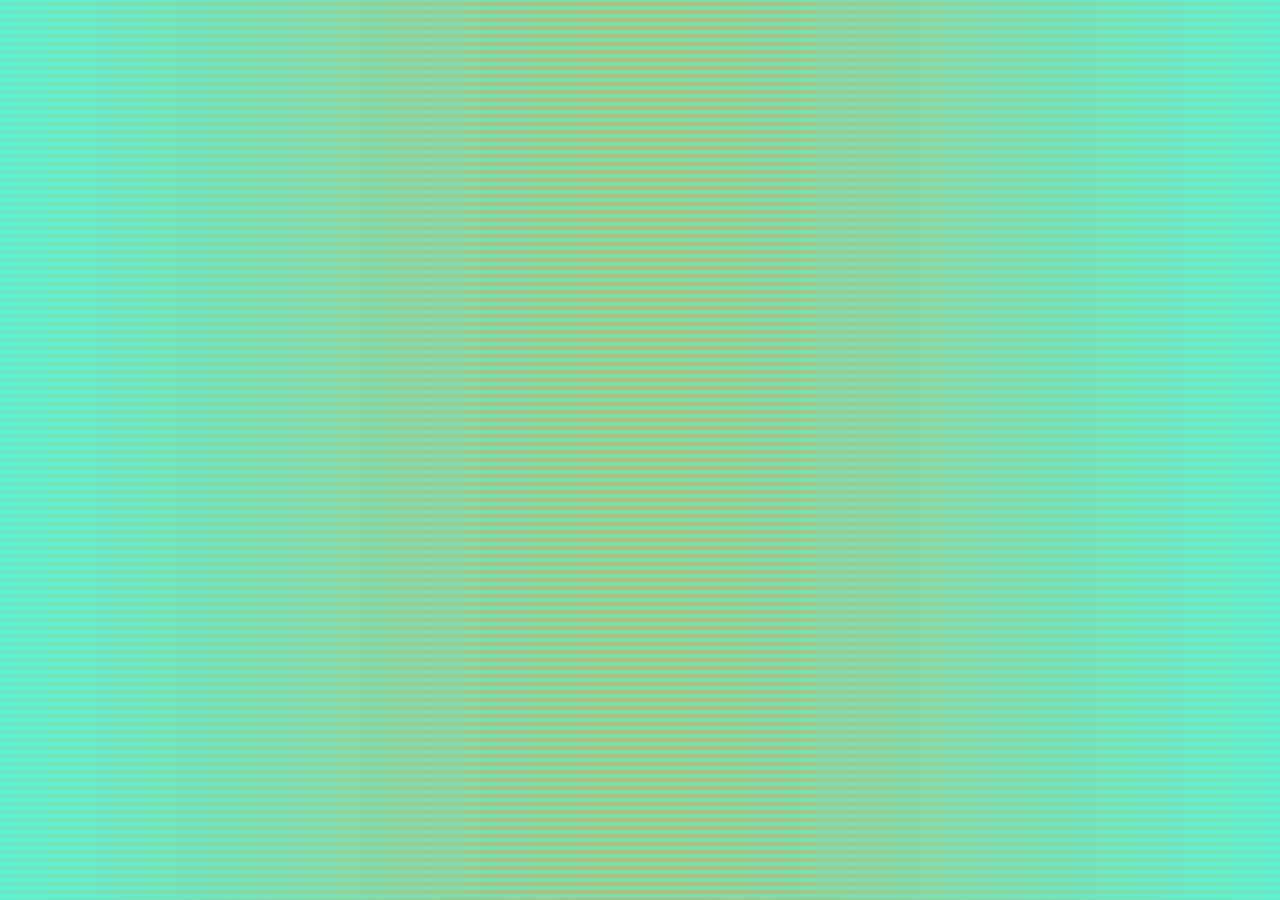
<file: Project/index.html>
<!DOCTYPE html>
<html lang="en">
<head>
    <meta charset="UTF-8">
    <title>Index</title>
    <link rel="stylesheet" href="project1.css">
</head>
<body>



<script src="project1.js"> </script>
</body>
</html>


<!--1 отримати масив об'єктів з endpoint`а https://jsonplaceholder.typicode.com/users-->
<!--2 Вивести id,name всіх user в index.html. Окремий блок для кожного user.-->
<!--3 Додати кожному блоку кнопку/посилання , при кліку на яку відбувається перехід  на сторінку user-details.html, котра має детальну інформацію про об'єкт на який клікнули-->
</file>
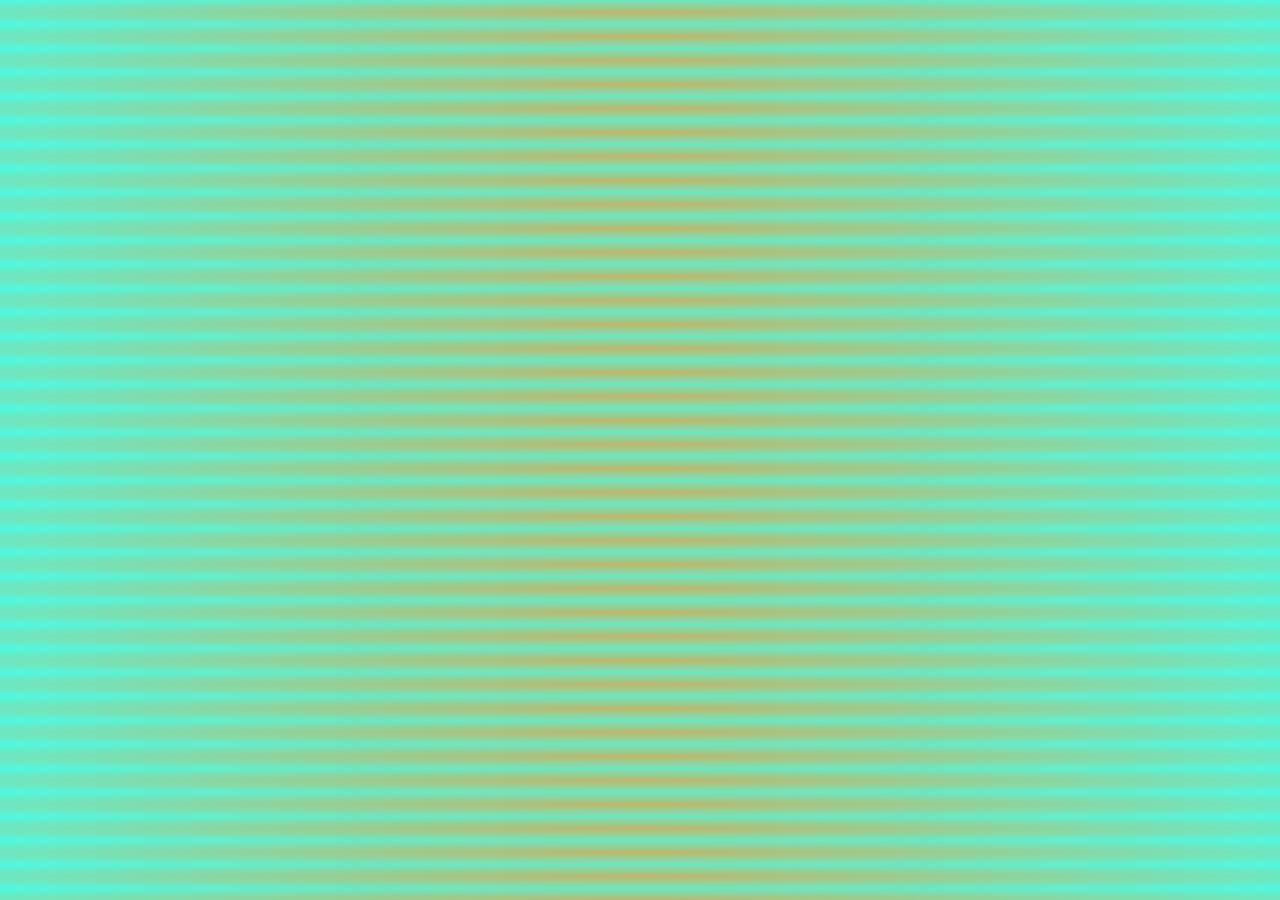
<file: Project/post-details.html>
<!DOCTYPE html>
<html lang="en">
<head>
    <meta charset="UTF-8">
    <title>Title</title>
    <link rel="stylesheet" href="project1.css">
</head>
<body id = bodyPosts>

<script src="project3.js"> </script>
</body>
</html>


<!--7 Вивести всю, без виключення, інформацію про об'єкт post на який клікнули .-->
<!--8 Нижчє інформаці про пост, вивести всі коментарі поточного поста (ендпоінт  - https://jsonplaceholder.typicode.com/posts/POST_ID/comments)-->
</file>
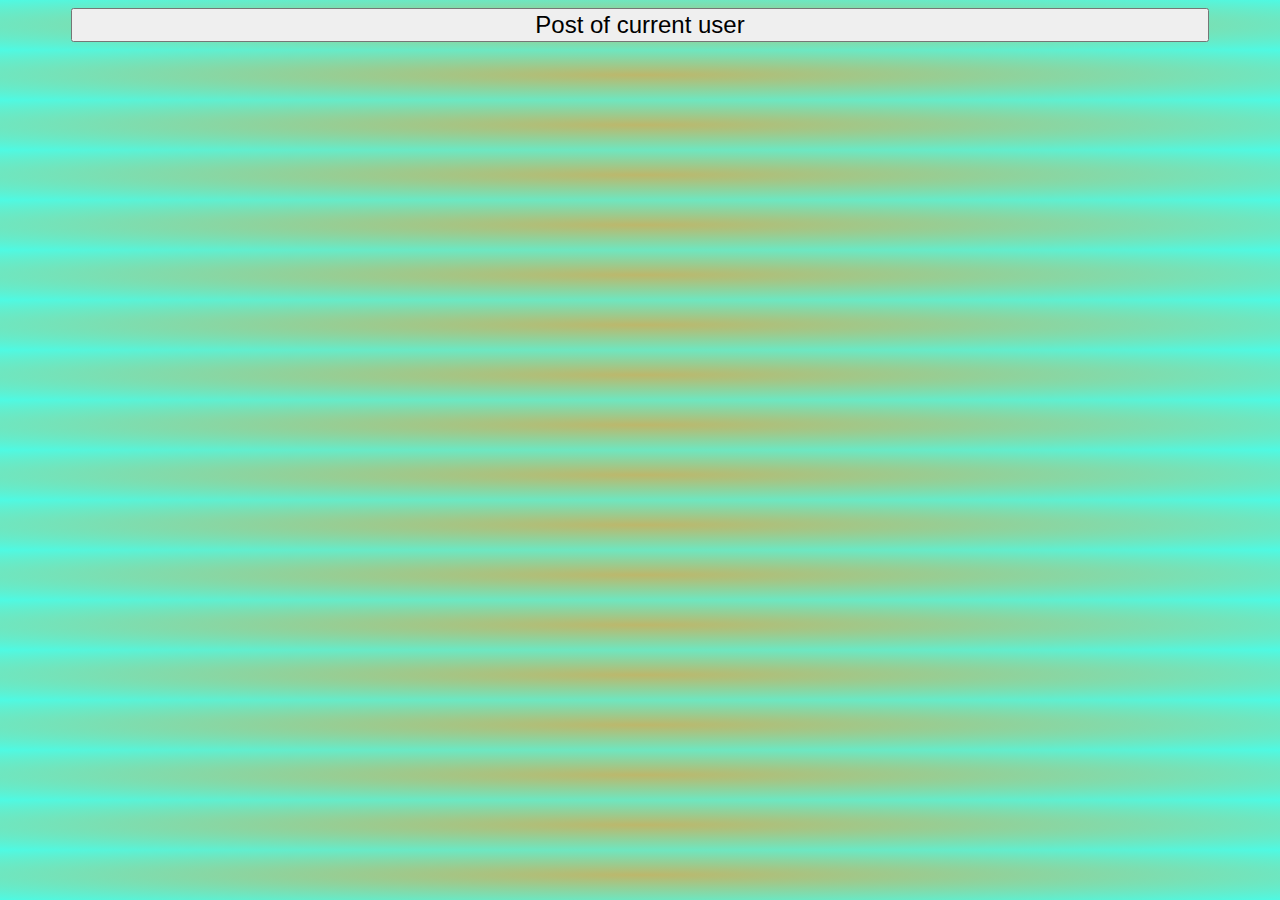
<file: Project/user-details.html>
<!DOCTYPE html>
<html lang="en">
<head>
    <meta charset="UTF-8">
    <title>Users</title>
    <link rel="stylesheet" href="project1.css">
</head>
<body>

<script src="project2.js"> </script>
</body>
</html>


<!--4 Вивести всю, без виключення, інформацію про об'єкт user на який клікнули-->
<!--5 Додати кнопку "post of current user", при кліку на яку, з'являються title всіх постів поточного юзера-->
<!--(для получения постов используйте эндпоинт https://jsonplaceholder.typicode.com/users/USER_ID/posts)-->
<!--6 Каждому посту додати кнопку/посилання, при кліку на яку відбувається перехід на сторінку post-details.html, котра має детальну інфу про поточний пост.-->
</file>
<file: Project/project1.css>
/*index.html - всі блоки з user - по 2 в рядок. кнопки/посилання розташувати під інформацією про user. */

#divObgIndex {
    width: 49%;
    display: inline-block;
    margin: 4px;
}
#divIndex {
    background-color: #efcfcf;
    height: max-content;
    font-size: 24px;
    text-align: center;
    border-radius: 25px;
}
#buttonIndex {
    background-color: #b7ccf3;
    width: 100%;
    height: 30px;
    font-size: 16px;
    border: 0;
    border-radius: 25px;
}

/*user-details.html - блок з інфою про user зверху сторінки. Кнопка нижчє, на 90% ширини сторінки, по центру.*/
/*блоки з короткою інфою про post - в ряд по 5 .*/


#styleForUser {
    width: 100%;
    text-align: center;
    font-size: 24px;
    margin-bottom: 5px;
    background-color: #8af8f8;
    text-align: start;
}
#buttonUsers {
    width: 90%;
    margin: 0 auto;
    display: block;
    font-size: 24px;
}
#postsUsers {
    margin-top: 8px;
    margin-left: 2px;
    width: 19%;
    height: 50px;
    border: black 1px solid;
}
#posts {
    display: flex;
    flex-wrap: wrap;
    width: 100%;
}


/*post-details.html - блок з інфою про пост зверху. Коментарі - по 4 в ряд.*/

#divForComm {
    display: flex;
    flex-wrap: wrap;
    width: 100%;
}

#postInfo {
    background-color: aqua;
    margin-bottom: 16px;
    font-size: 24px;
}
#ulComm {
    width: 24%;
    font-size: inherit;
    border: black 1px solid;
    margin: 4px;
    padding: 4px;
    list-style-type:  none;
}

/*Всі елементи котрі характеризують users, posts, comments візуалізувати, так, щоб було видно */
/*що це блоки (дати фон. марджини і тд)*
 */


body {
    background-image: radial-gradient(darkkhaki, #4efae3) ;
}
</file>
